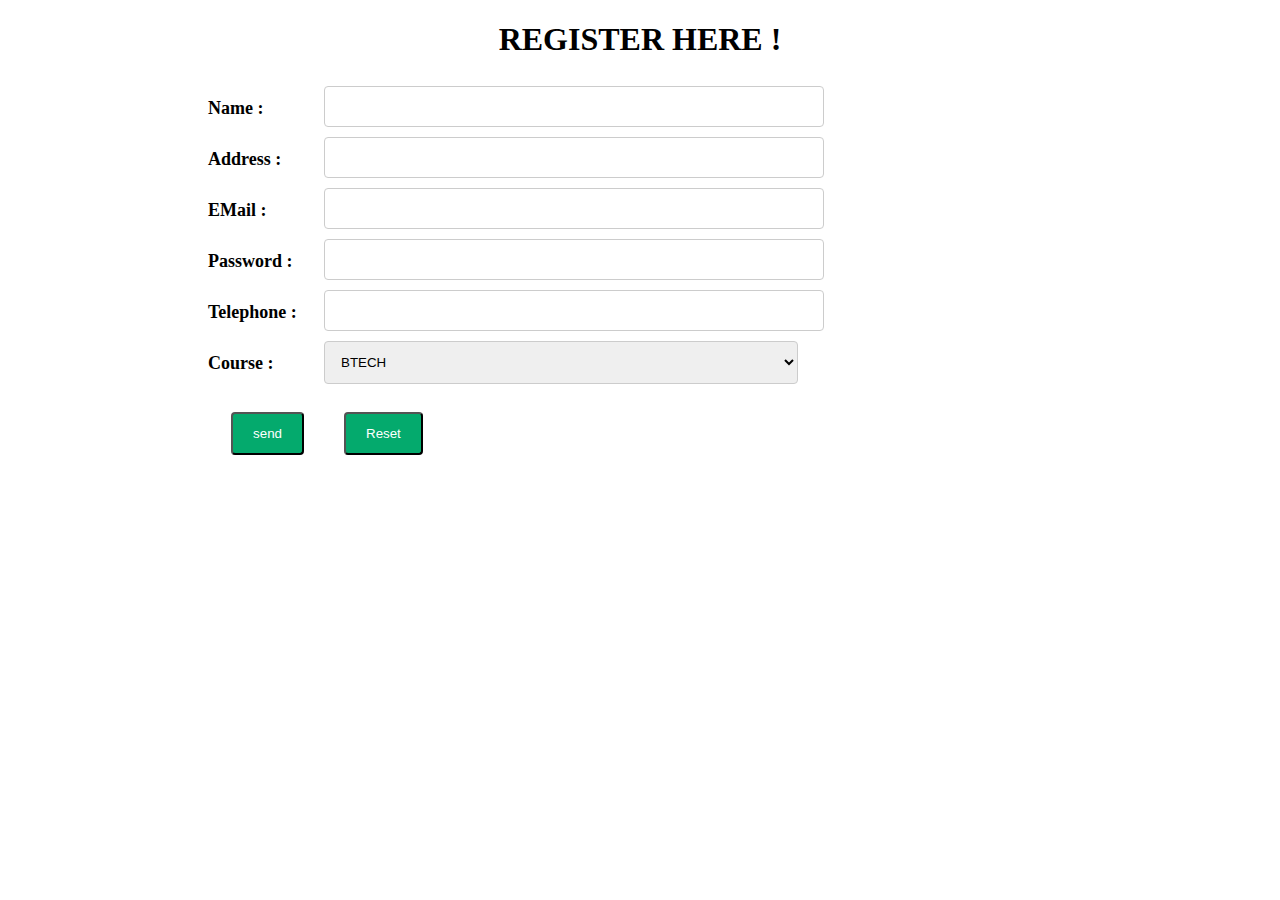
<file: Assign_2/index.html>
<!DOCTYPE html>
    <head>
	<script>
		function validate() {
			var name =
				document.forms.RegForm.Name.value;
			var email =
				document.forms.RegForm.EMail.value;
			var phone =
				document.forms.RegForm.Telephone.value;
			var what =
				document.forms.RegForm.Subject.value;
			var password =
				document.forms.RegForm.Password.value;
			var address =
				document.forms.RegForm.Address.value;
			var regEmail=/^\w+([\.-]?\w+)*@\w+([\.-]?\w+)*(\.\w{2,3})+$/g; //Javascript reGex for Email Validation.
			var regPhone=/^\d{10}$/;									 // Javascript reGex for Phone Number validation.
			var regName = /\d+$/g;								 // Javascript reGex for Name validation

			if (name == "" || regName.test(name)) {
				window.alert("Please enter your name properly.");
				}

			if (address == "") {
				window.alert("Please enter your address.");
				}
			
			if (email == "" || !regEmail.test(email)) {
				window.alert("Please enter a valid e-mail address.");
				}
			
			if (password == "") {
				alert("Please enter your password");
				}

			if(password.length <6){
				alert("Password should be atleast 6 character long");
				}
			if (phone == "" || !regPhone.test(phone)) {
				alert("Please enter valid phone number.");
				}

			if (what.selectedIndex == -1) {
				alert("Please enter your course.");
				}
			if(name!="" &&address!="" && email!="" && password!="" &&phone!=""){
				alert("Successfully registered !");
				}
				
		}
	</script>
	<style>
	
  input[type=text], select, textarea {
  width: 50%;
  padding: 12px;
  border: 1px solid #ccc;
  border-radius: 4px;
  resize: vertical;
}
  input[type=password]{
  width: 50%;
  padding: 12px;
  border: 1px solid #ccc;
  border-radius: 4px;
  resize: vertical;
}

label {
  padding: 12px 12px 12px 0;
  margin-left:200px;
  display: inline-block;
  font-size:18px;
  font-weight:bold;
  font-family:Calibri;
}

input[type=submit] {
  background-color: #04AA6D;
  color: white;
  padding: 12px 20px;
  border-radius: 4px;
  cursor: pointer;
  float:right;
  margin:20px;
}
input[type=reset] {
  background-color: #04AA6D;
  color: white;
  padding: 12px 20px;
  border-radius: 4px;
  cursor: pointer;
  margin:20px;
}

.col-25 {
  float: left;
  width: 25%;
  margin-top: 6px;
}

.col-75 {
  float: left;
  width: 75%;
  margin-top: 6px;
  
}
.row:after {
  content: "";
  display: table;
  clear: both;
}

        </style>
    </head>
    <body>
	<div class="container">
		<h1 style="text-align: center;">REGISTER HERE !</h1>
		<form name="RegForm" method="post" onsubmit="validate()"action="map.html">
			<div class="row">
				<div class="col-25">
					<label>Name : </label>
				</div>
				<div class="col-75">
					<input type="text" id="name" name="Name">
				</div>
			</div>
			
			<div class="row">
				<div class="col-25">
					<label>Address : </label>
				</div>
				<div class="col-75">
					 <input type="text" id="address" name="Address" />
				</div>
			</div>
			
			<div class="row">
				<div class="col-25">
					<label >EMail : </label>
				</div>
				<div class="col-75">
					 <input type="text" id="email" name="EMail" />
				</div>
			</div>
			
			<div class="row">
				<div class="col-25">
					<label>Password : </label>
				</div>
				<div class="col-75">
					 <input type="password" id="password" name="Password" />
				</div>
			</div>
			
			<div class="row">
				<div class="col-25">
					<label>Telephone : </label>
				</div>
				<div class="col-75">
					 <input type="text" id="telephone" name="Telephone" />
				</div>
			</div>
			
			<div class="row">
				<div class="col-25">
					<label>Course : </label>
				</div>
				<div class="col-75">
					<select type="text" value="" name="Subject">
						<option>BTECH</option>
						<option>BBA</option>
						<option>BCA</option>
						<option>B.COM</option>
					</select>
				</div>
			</div>
		
			<div class="row">
				<div class="col-25">
					<input type="submit" value="send" name="Submit" >

				</div>
				<div class="col-75">
					<input type="reset" value="Reset" name="Reset" >
				</div>
			</div>
			
		</form>
		</div>

	</body>
</html>
</file>
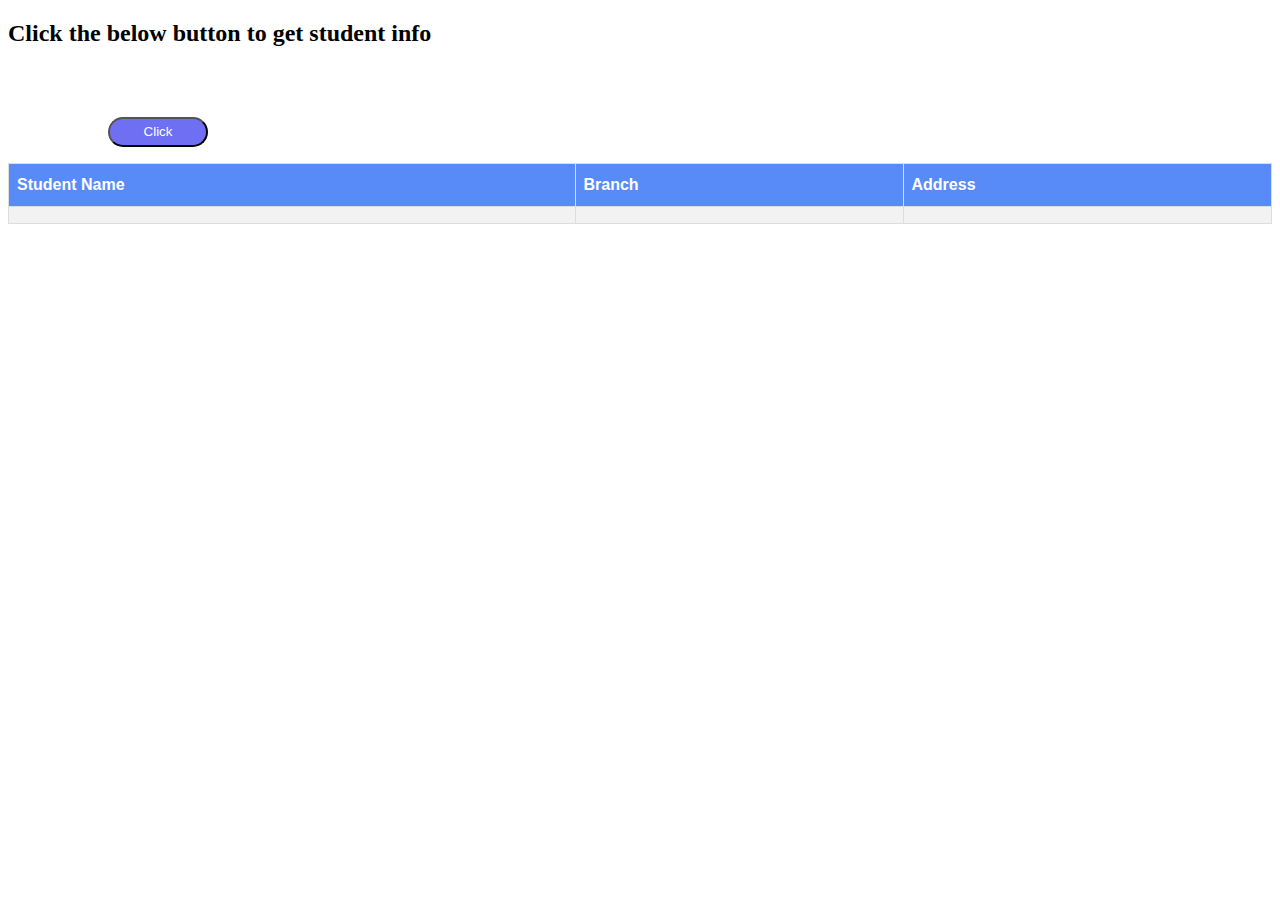
<file: Assign_4/index.html>
<!DOCTYPE html>
<html lang="en">
<head>
    <meta charset="UTF-8">
    <meta http-equiv="X-UA-Compatible" content="IE=edge">
    <meta name="viewport" content="width=device-width, initial-scale=1.0">
    <title>Student Details</title>

    <style>
        .btn{
            background-color: rgb(111, 111, 243);
            border-radius: 20px;
            height: 30px;
            width: 100px;
            color: white;
            margin-left: 100px;
            margin-top: 50px;
        }

        #students {
            font-family: Arial, Helvetica, sans-serif;
            border-collapse: collapse;
            width: 100%;
        }
        #students td, #students th {
            border: 1px solid #ddd;
            padding: 8px;
        }

        #students tr:nth-child(even){background-color: #f2f2f2;}

        #students tr:hover {background-color: #ddd;}

        #students th {
            padding-top: 12px;
            padding-bottom: 12px;
            text-align: left;
            background-color: #588bf8;
            color: white;
        }

    </style>

    <script>
        function loadXML(){
            var xmlhttp = new XMLHttpRequest();
            xmlhttp.onreadystatechange = function() {
                if (this.readyState == 4 && this.status == 200) {
                displayInfo(this);
                }
            };
            xmlhttp.open("GET", "students.xml", true);
            xmlhttp.send();
        }

        function displayInfo(xml){
            var i;
            var xmlDoc = xml.responseXML;
            var txt = "", txt1="", txt2="";
            var name = xmlDoc.getElementsByTagName("name");
            var branch = xmlDoc.getElementsByTagName("branch");
            var add = xmlDoc.getElementsByTagName("address");

//            console.log(name.length);
            //storing values from xml
            for (i = 0; i< name.length; i++) {
                txt += name[i].childNodes[0].nodeValue + "<br>";
                txt1 += branch[i].childNodes[0].nodeValue + "<br>";
                txt2 += add[i].childNodes[0].nodeValue + "<br>";
                
            }

            //heading names
            // document.getElementById("head1").innerHTML = "Name";
            // document.getElementById("head2").innerHTML = "Branch";
            // document.getElementById("head3").innerHTML = "Address";

            //setting values from xml
            document.getElementById("name").innerHTML = txt;
            document.getElementById("branch").innerHTML = txt1;
            document.getElementById("address").innerHTML = txt2;
        }
    </script>
</head>
<body>
    <h2>Click the below button to get student info</h2>
    <button class="btn" onclick="loadXML()">Click</button><br>
    <p id="demo"></p>
    <table id="students">
        <th id="head1">Student Name</th>
        <th id="head2">Branch</th>
        <th id="head3">Address</th>

        <tr>
            <td id="name"></td>
            <td id="branch"></td>
            <td id="address"></td>
        </tr>
    </table>
</body>
</html>
</file>
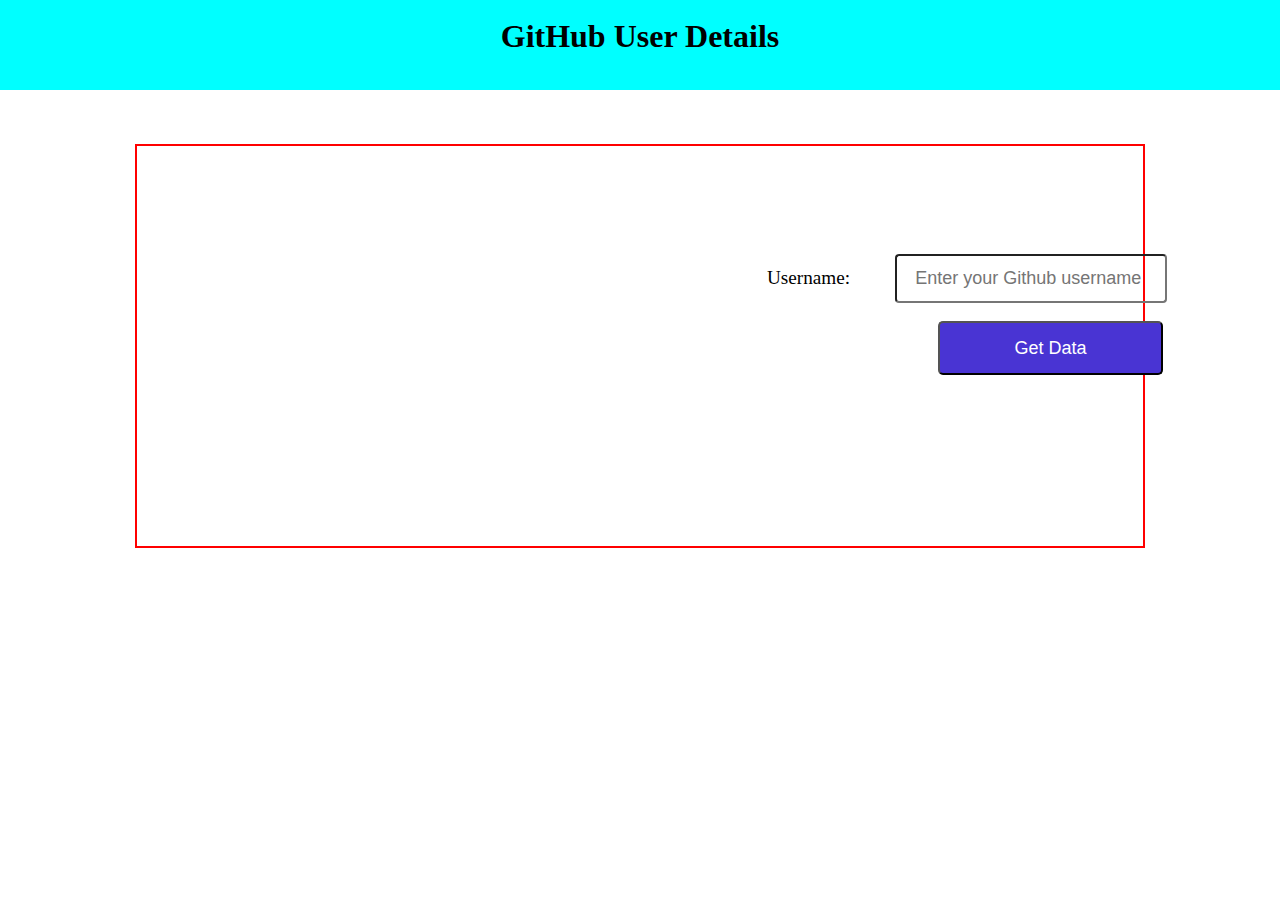
<file: Assign_6/index.html>
<!DOCTYPE html>
<html>
<head>
  <title>GitHub User Data using Ajax</title>
  <script src="script.js"></script>
  <link rel="stylesheet" href="style.css">
</head>
<body>
    <div class="box">
  <h1>GitHub User Details</h1>
</div>

<div class="container">
  <form>
    <div class="form">
    <label for="username">Username:</label>
    <input type="text" id="username" name="username" placeholder="Enter your Github username" required>
   </div>
    <button id="btn" type="button" onclick="getRepositories(), fetchData()">Get Data</button>
  </form>

  <div id="name"></div>
  <h3 id="repo"></h3>
  <div id="repositoryList">
   
  </div>
 
</div>

 
</body>
</html>
</file>
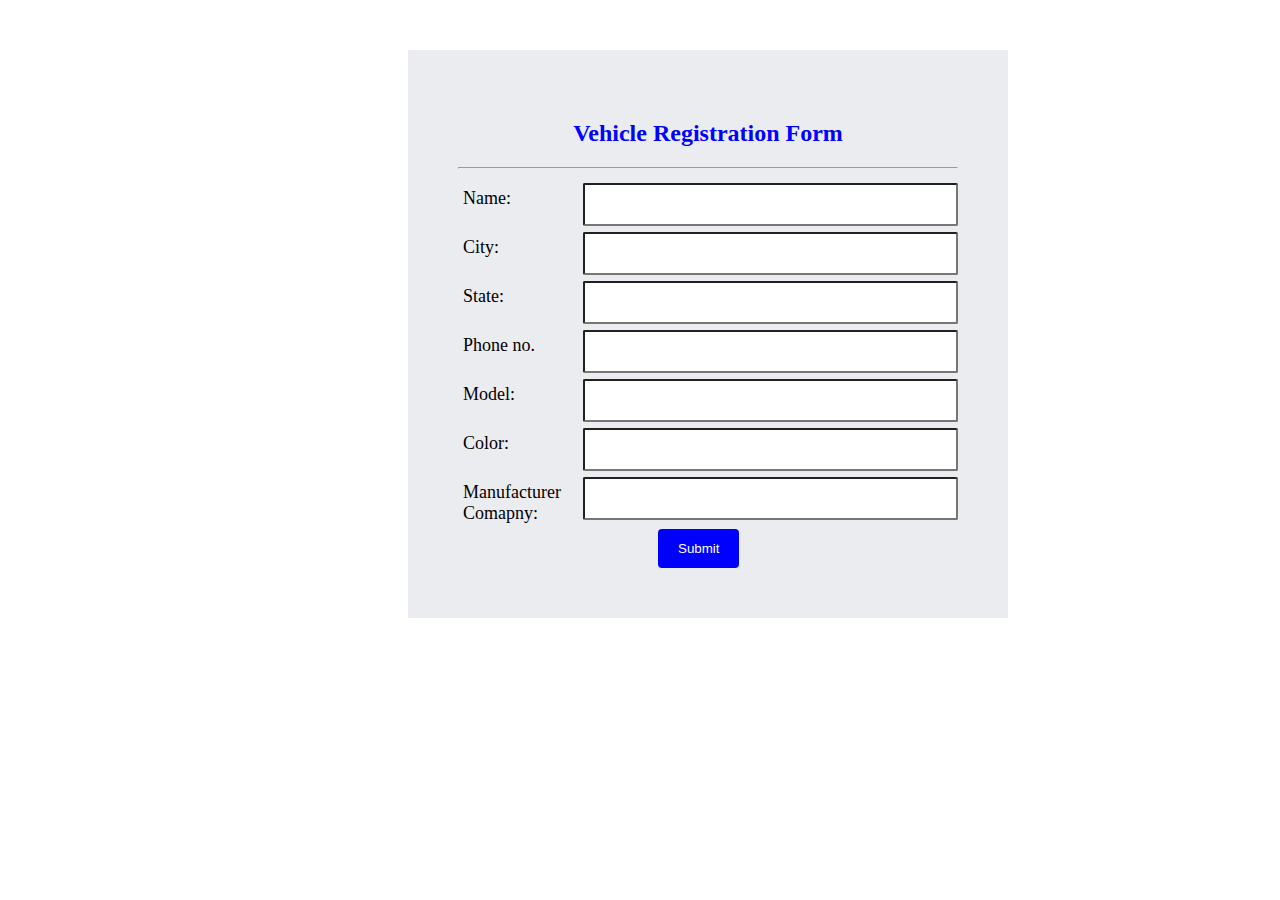
<file: ISE1/index.html>
<!DOCTYPE html>
<head>
<title>Vehicle registration form</title>
<link rel="stylesheet" href="style.css">
</head>
<body>
<div class="container">
<form>
<center><h2 style="color:blue;"> Vehicle Registration Form</h2></center>
<hr>
<div class="row">
    <div class="col-25">
<label>Name:</label>
</div>
<div class="col-75">
<input type="text" required>
</div>
</div>


<div class="row">
    <div class="col-25">
<label>City:</label>
</div>
<div class="col-75">
<input type="text" required>
</div>
</div>


<div class="row">
    <div class="col-25">
<label>State:</label></div>
<div class="col-75">
<input type="text" required>
</div>
</div>

<div class="row">
    <div class="col-25">
<label>Phone no.</label></div>
<div class="col-75">
<input type="number" required>
</div>
</div>


<div class="row">
    <div class="col-25">
<label>Model:</label></div>
<div class="col-75">
<input type="text" required>
</div>
</div>


<div class="row">
    <div class="col-25">
<label>Color:</label>
</div>
<div class="col-75">
<input type="text" required>
</div>
</div>


<div class="row">
    <div class="col-25">
<label>Manufacturer Comapny:</label></div>
<div class="col-75">
<input type="text" required>
</div>
</div>

<div class="row">
<input type="submit">
</div>

</form>
</div>

</body>
</html>
</file>
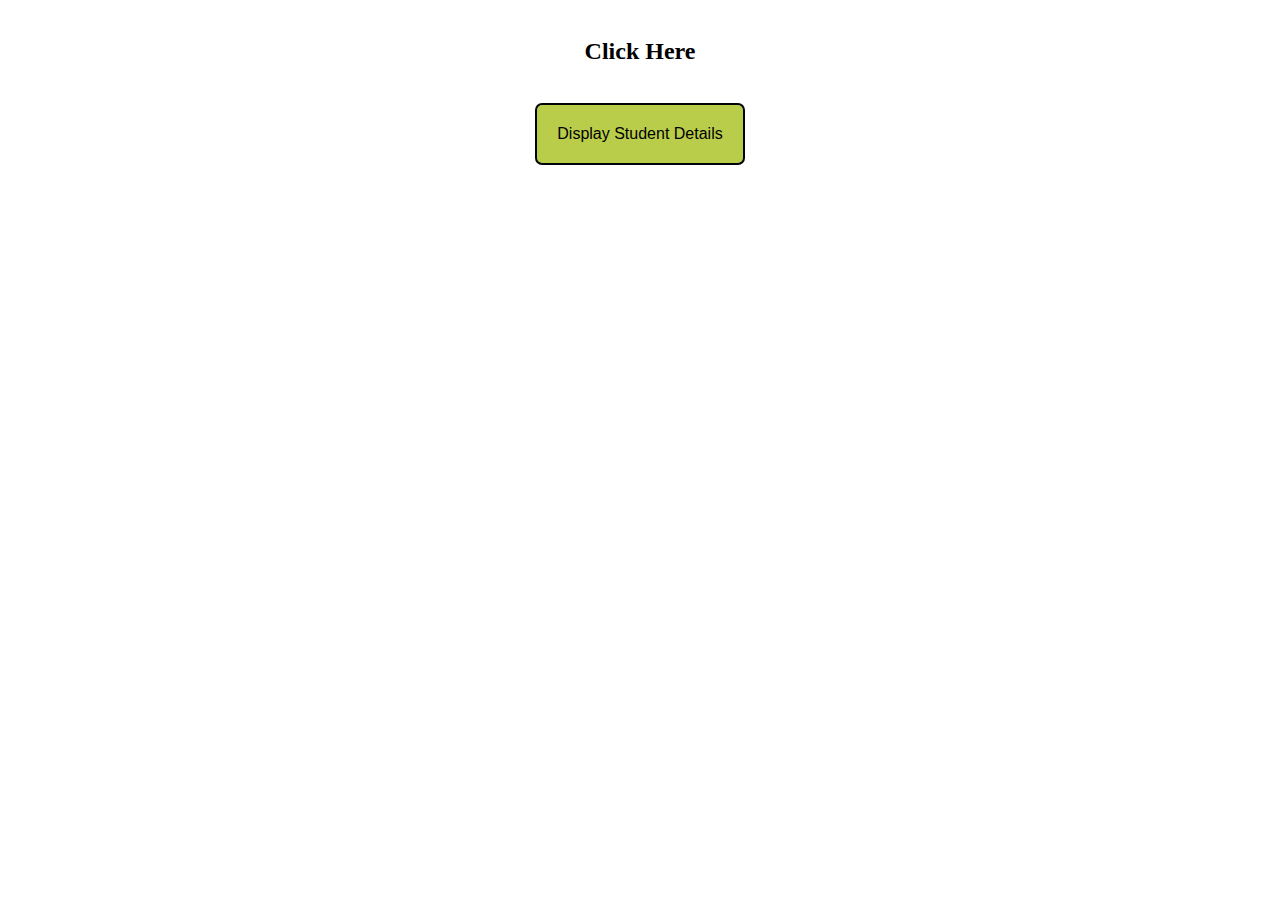
<file: WT_ISE_2 and Assign_5/index.html>
<!DOCTYPE html>
 <html lang="en">
 <head>
    <meta charset="UTF-8">
    <meta http-equiv="X-UA-Compatible" content="IE=edge">
    <link href="styles.css" rel="stylesheet">
    <meta name="viewport" content="width=device-width, initial-scale=1.0">
    

 </head>
 <body>
 <h2>Click Here</h2>
 <div class="btn-div">
 <button type="button" onclick="getStudData()">Display Student Details</button>
 </div>
 <table id="demo-tab"></table>

 <script>
 function getStudData() {
 var xhttpreq = new XMLHttpRequest();
 xhttpreq.onreadystatechange = function() {
 if (this.readyState == 4 && this.status == 200) {
 display(this);
 }
 }
 xhttpreq.open("GET", "Student.xml", true);
 xhttpreq.send();
 }
 function display(xml) {
 var i;
 var xmlRes = xml.responseXML;
 var table="<tr> <th>Enrollment ID</th> <th>Name</th> <th>City</th> <th>Branch</th></tr>";
 var res = xmlRes.getElementsByTagName("STUD");
 for (i = 0; i <res.length; i++) {
 table += "<tr><td>" +
 res[i].getElementsByTagName("ENROLLMENT_ID")[0].childNodes[0].nodeValue +
 "</td><td>" +
 res[i].getElementsByTagName("NAME")[0].childNodes[0].nodeValue +
 "</td><td>" +
 res[i].getElementsByTagName("CITY")[0].childNodes[0].nodeValue +
 "</td><td>" +
 res[i].getElementsByTagName("BRANCH")[0].childNodes[0].nodeValue;
 }
 document.getElementById("demo-tab").innerHTML = table;
 }
 </script>

</body>
</html>
</file>
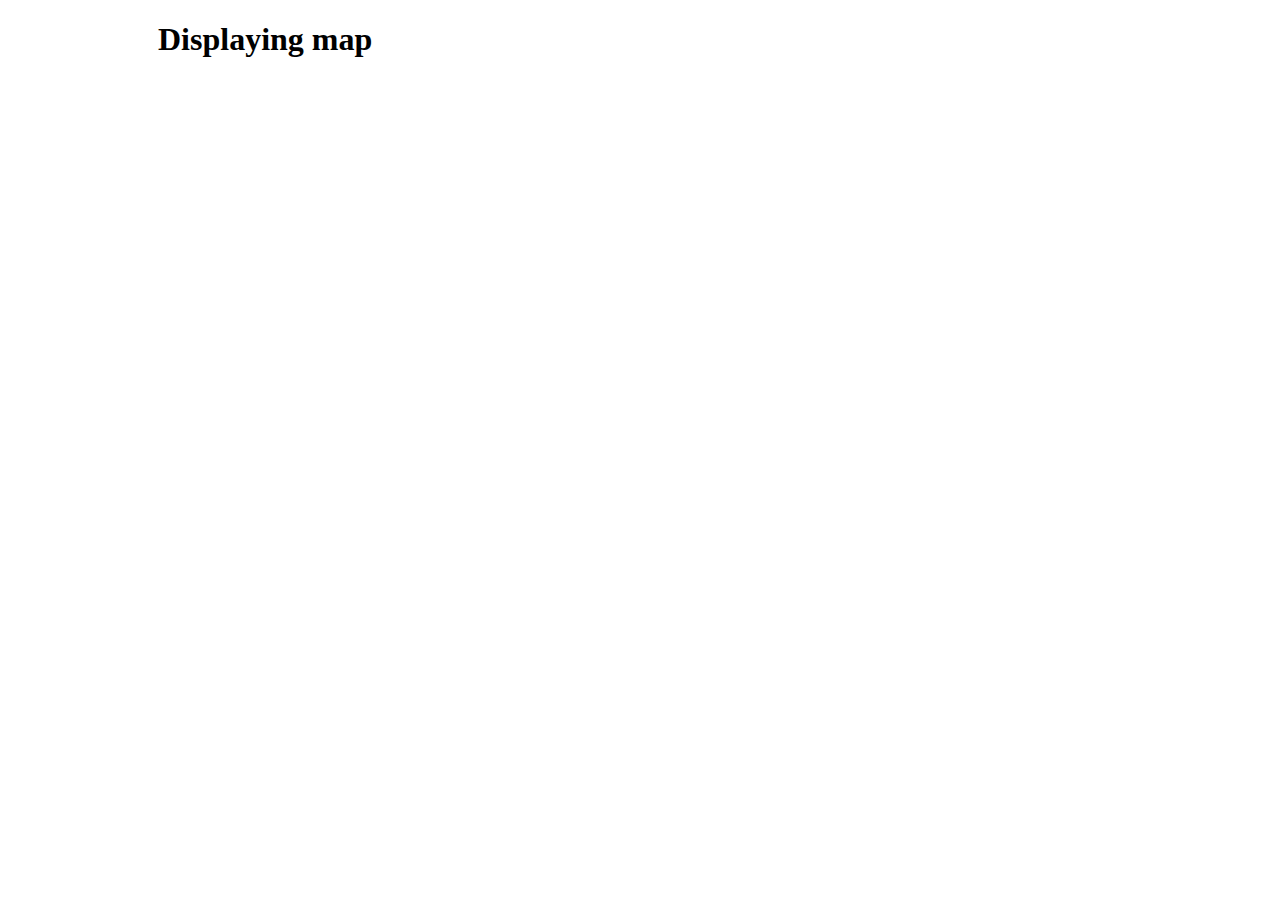
<file: Assign_2/map.html>
<!DOCTYPE html>
    <body>
	<h1 style="margin-left:150px;">Displaying map</h1>
	
	<div class="mapouter" style="margin-left:150px;">
		<div class="gmap_canvas">
			<iframe class="gmap_iframe" frameborder="0" scrolling="no" marginheight="0" marginwidth="0"
			src="https://maps.google.com/maps?width=800&amp;height=800&amp;hl=en&amp;q=Walchand Institute of Technology,Solapur,Maharashtra&amp;t=&amp;z=14&amp;ie=UTF8&amp;iwloc=B&amp;output=embed">
			</iframe>
		</div>
		<style>
			.mapouter{position:relative;text-align:right;width:800px;height:500px;}
			.gmap_canvas {overflow:hidden;background:none!important;width:800px;height:500px;}
			.gmap_iframe {width:800px!important;height:500px!important;}
		</style>
		</div>
	</body>
</html>
</file>
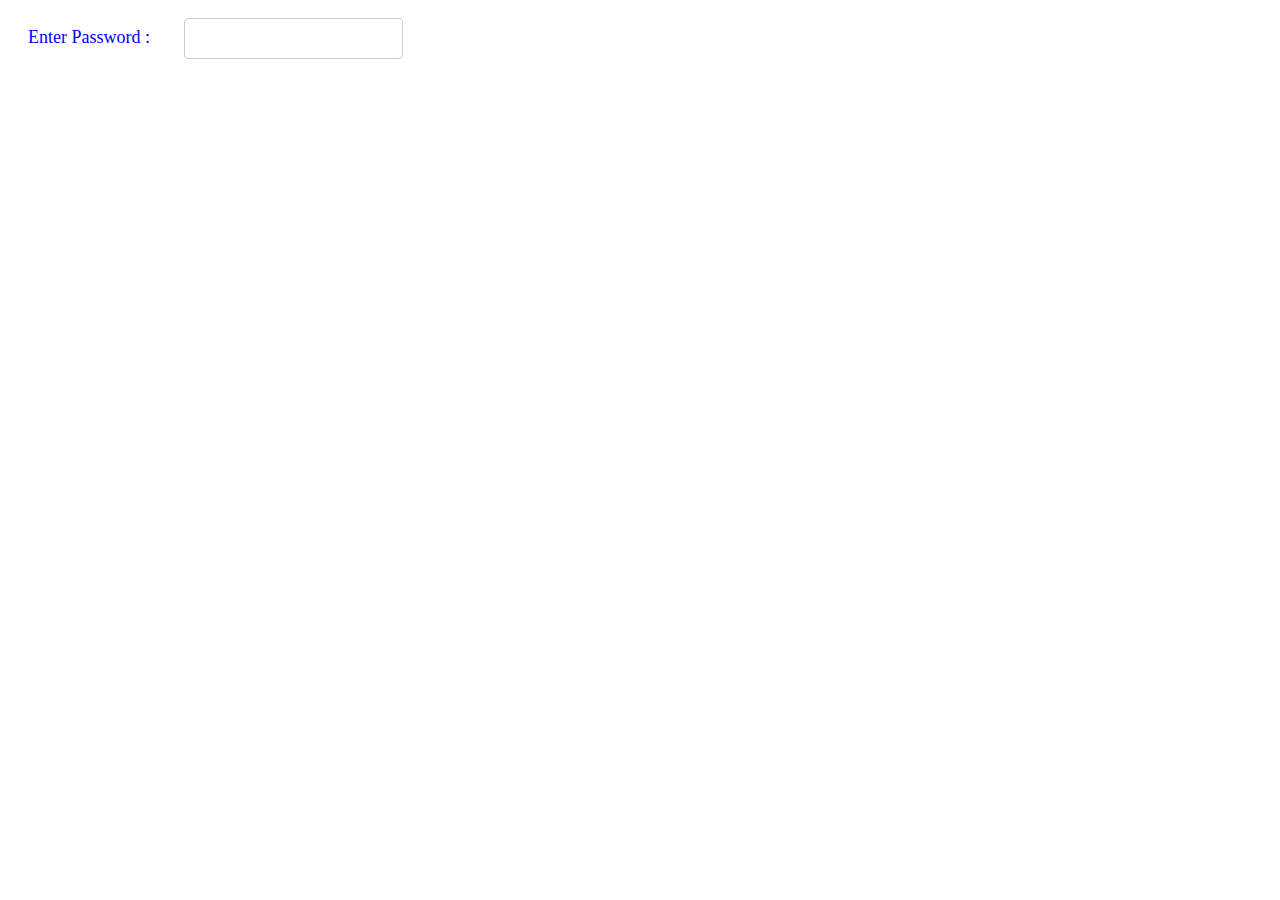
<file: Assign_3/43_Assign3.html>
<!DOCTYPE html>
<html lang="en">
<head>
    <meta charset="UTF-8">
    <meta http-equiv="X-UA-Compatible" content="IE=edge">
    <meta name="viewport" content="width=device-width, initial-scale=1.0">
    <title>Assignment 3</title>

    <style>
        .msg{
            color: green;
            margin-left: 30px;
            font-size:18px;
            font-family:Verdana;
        }
        input {
	 padding: 12px 20px;
	 margin: 10px;
	 border: 1px solid #ccc;
	 border-radius: 4px;
	box-sizing: border-box;
        }
    </style>
</head>
<body>
    <script>
        function checkPass(){
            var txt = document.getElementById("txt1").value;
            var msg = document.getElementById("msg");

            var len = txt.length;
            var upper = false;
            var lower = false;
            var digit = false;
            for(let i=0; i<len; i++){
                var ch = txt.charAt(i);
	if(ch.toLowerCase() != ch.toUpperCase()){
                if(ch == ch.toUpperCase()){
	     console.log(ch)
                    upper = true;
                }
                if(ch == ch.toLowerCase()){
                    lower = true;
                }
}
                if(ch>=0 && ch<=9){
                    digit = true;
                }
            }
            //checking
            if(upper && lower && digit&&len>=8){
                msg.innerHTML = "Strong";
            }
            else{
                msg.innerHTML = "Weak";
            }
        }
    </script>
    <form action="#">
<label style="margin:20px;font-size:18px;color:blue">Enter Password : </label><input type="text" id="txt1" onkeyup="checkPass()" >
       <span class="msg" id="msg"></span>
    </form>
</body>
</html>
</file>
<file: Assign_6/style.css>
*{
    padding: 0;
    margin:0;
}

.box{
    height: 6vh;
    background-color: aqua;
    text-align: center;
    padding: 2vh;
}

.container{
margin-left: 15vh;
margin-right: 15vh;
margin-top: 6vh;
margin-bottom: 6vh;
border: 2px solid red;
padding-top: 8vh;
padding-bottom:8vh;
padding-left: 70vh;
 /* padding-left: max(60vh,20vh);  */
 /* padding-left: min(50vh,20vh);  */
padding-right:40vh;
min-height: 20vh;
max-height: 100vh;
}

.form{
margin-top: 4vh;
display: table-row;



}

label, input{
display: table-cell;
/* margin-bottom: 4vh; */
font-size: 2vh;

}

label{
font-size: larger;
}

#username{
max-width: 55vh;
min-width: 25vh;
height: 5vh;
border-radius: 4px;
background-color: inherit;
/* font-size: 2vh; */
color: black;
margin-top: 4vh;
margin-left: 5vh;
margin-right: 10vh;
padding-left: 2vh;
padding-right: 2vh;


}

#btn{
padding: 1.5vh;
max-width: 30vh;
min-width:25vh;
min-height:6vh;
max-height:10vh;
border-radius: 5px;
background-color:#4934d3;
margin-left:19vh;
margin-top: 2vh;
margin-bottom: 6vh;
cursor: pointer;
color: white;
font-size: 2vh;
font-weight: 500;
font-family: sans-serif;
}

#btn:active{
background-color:#270ade;
}

#name{
font-size: 4vh;
color:black;
/* text-align: center; */
}

#repo{
margin-top: 5vh;
font-size: 4vh;
}

#repositoryList ul li{
font-size: 3vh;
}
</file>
<file: ISE1/style.css>
* {
  box-sizing: border-box;
}
input[type=text],input[type=number] {
  width: 100%;
  padding: 12px;
  border-radius: 2px;
}
label{
font-size:18px;
}
input[type=submit] {
  background-color: blue;
  color: white;
  padding: 12px 20px;
  border: none;
  border-radius: 4px;
  cursor: pointer;
  margin-left:200px;
}
.container {
background-color: #EBECF0;
  width: 600px;
  padding: 50px;
  margin:50px;
  margin-left: 400px;

}
.col-25 {
  float: left;
  width: 25%;
  margin-top: 6px;
  padding:5px;
}

.col-75 {
  float: left;
  width: 75%;
  margin-top: 6px;
}

.row:after {
  content: "";
  display: table;
  clear: both;
}
</file>
<file: WT_ISE_2 and Assign_5/styles.css>
h2{
 text-align: center;
 margin:3%;
}

.btn-div{
 display: flex;
 align-items: center;
 justify-content: center;
 margin: 3%; 
}

button{
 font-size: 16px;
 padding: 20px;
 border: 2.5px solid rgb(0, 3, 7);
 background-color: rgb(186, 205, 74);
 border-radius: 7px;
}

button:hover{
 background: rgb(8, 216, 102);
}

table{
 margin: 0 auto;
 border-collapse: collapse;
 width: 80%;
}

th, td{
 border : 1px solid rgb(44, 44, 44);
 text-align: center;
 padding: 10px;
}

tr:nth-child(even){
 background-color: rgb(245, 255, 217);
}
</file>
